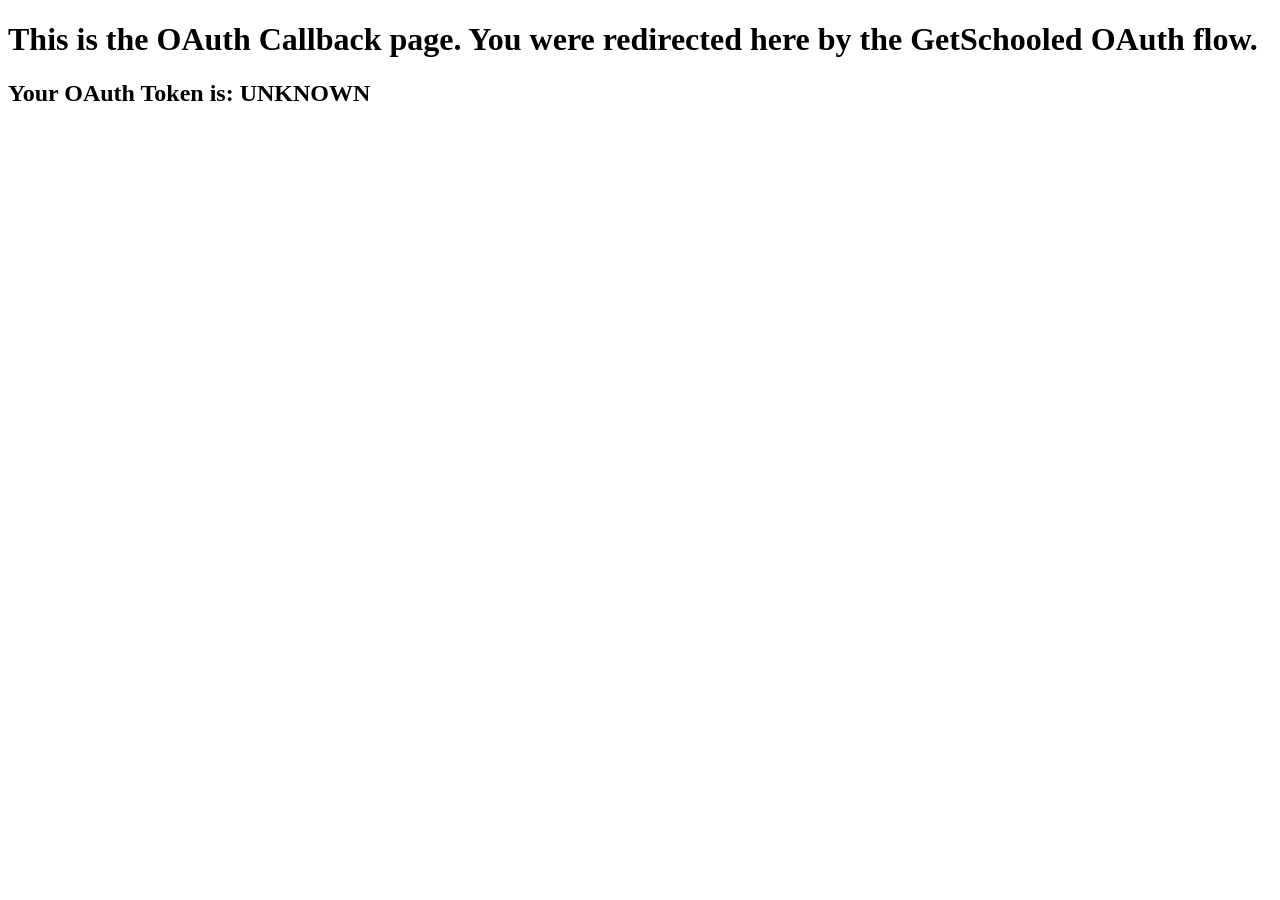
<file: app/callback.html>
<!DOCTYPE html>
  <head>
  </head>
  <body>
    <h1>This is the OAuth Callback page. You were redirected here by the GetSchooled OAuth flow.</h1>
    <h2>Your OAuth Token is: <span id="access_token">UNKNOWN</span></h2>
    <script type="text/javascript" src="https://code.jquery.com/jquery-2.2.4.min.js"></script>
    <script type="text/javascript">
      $(document).ready(function(){
        // extract access_token from query params
        var results = (new RegExp(/access_token=([^&#]*)/)).exec(window.location.hash)
		var access_token = "";
		alert("test"+ results);
        if (results) {
          access_token = results[1];
          $('#access_token').text(access_token);
          // let's make an api call to confirm
          $.ajax({
            url: 'https://ct-staging.hyfnrsx1.com/api/hackathon/saves',
            method: 'GET',
            data: { access_token: access_token }
          }).done(function(response){
            console.log('SUCCESS');
            console.log(response);
          }).fail(function(){
            console.log('FAIL');
            console.log(arguments);
          })
        }
      })
    </script>
  </body>
</html>
</file>
